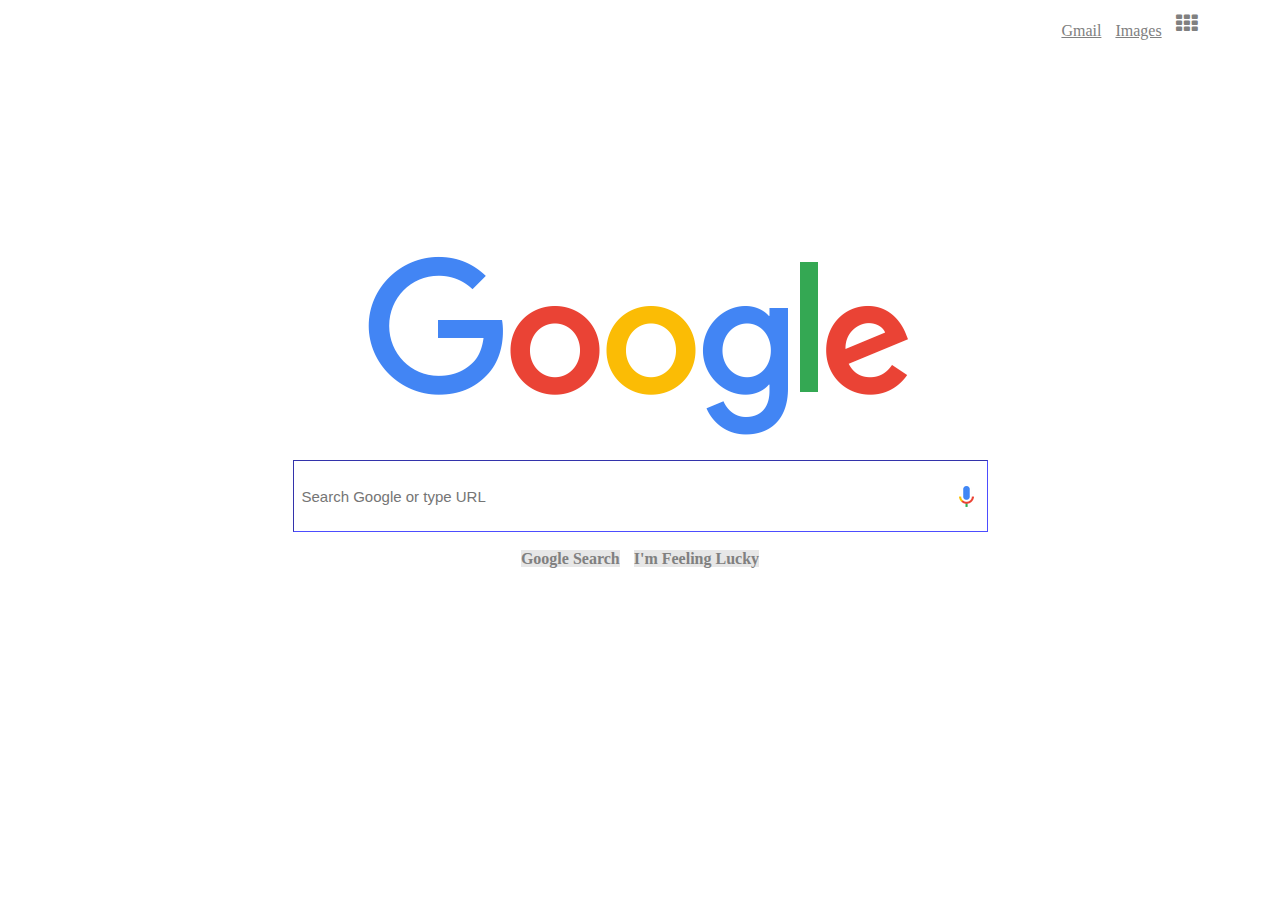
<file: index.html>
<!DOCTYPE html>
<html lang="en">

<head>
    <meta charset="utf-8">

    <title>Google</title>
    <meta name="description" content="Google">
    <meta name="Jordan Porter" content="SitePoint">
    <link rel="stylesheet" href="https://maxcdn.bootstrapcdn.com/bootstrap/3.3.6/css/bootstrap.min.css" integrity="sha384-1q8mTJOASx8j1Au+a5WDVnPi2lkFfwwEAa8hDDdjZlpLegxhjVME1fgjWPGmkzs7"
        crossorigin="anonymous">
    <link rel="stylesheet" href="https://maxcdn.bootstrapcdn.com/font-awesome/4.6.1/css/font-awesome.min.css">
    <link rel="stylesheet" type="text/css" href="google-homepage.css">
    <link rel="icon" type="image/png" href="img/google-favicon.ico">
</head>

<body>
    <nav class="Gnav">
        <a href="https://www.google.com/intl/en/mail/help/about.html" target="_blank" class="links"> Gmail</a>
        <a href="https://www.google.com/imghp?hl=en&ei=HnlbV6LOIsy2UfvNjoAE&ved=0EKouCAIoAQ" class="links"> Images</a>
        <a class="btn" href="#"><i class="fa fa-th fa-lg"></i></a>
        <a class="btn btn-primary" id="sign-in" href="https://accounts.google.com/ServiceLogin?hl=en&passive=true&continue=https://www.google.co.uk/#identifier"
            target="_blank"> Sign In</a>
    </nav>
    <div class=container id="googlecon">
        <img src="img/google-logo.png" id="google-logo" alt="google">
        <form>
            <div class="search" id="searchcon">
                <input id="search" type="text" placeholder="Search Google or type URL" autocomplete="on">
                <a href="#"><img src="img/voice-search.png" class="voiceSearch"></a>
            </div>
            <br>
            <a href="results.html" class="btn" id="btn">Google Search</a>
            <a href="https://www.google.com/doodles" class="btn" target="_blank" id="btn">I'm Feeling Lucky</a>
        </form>
    </div>
</body>

</html>
</file>
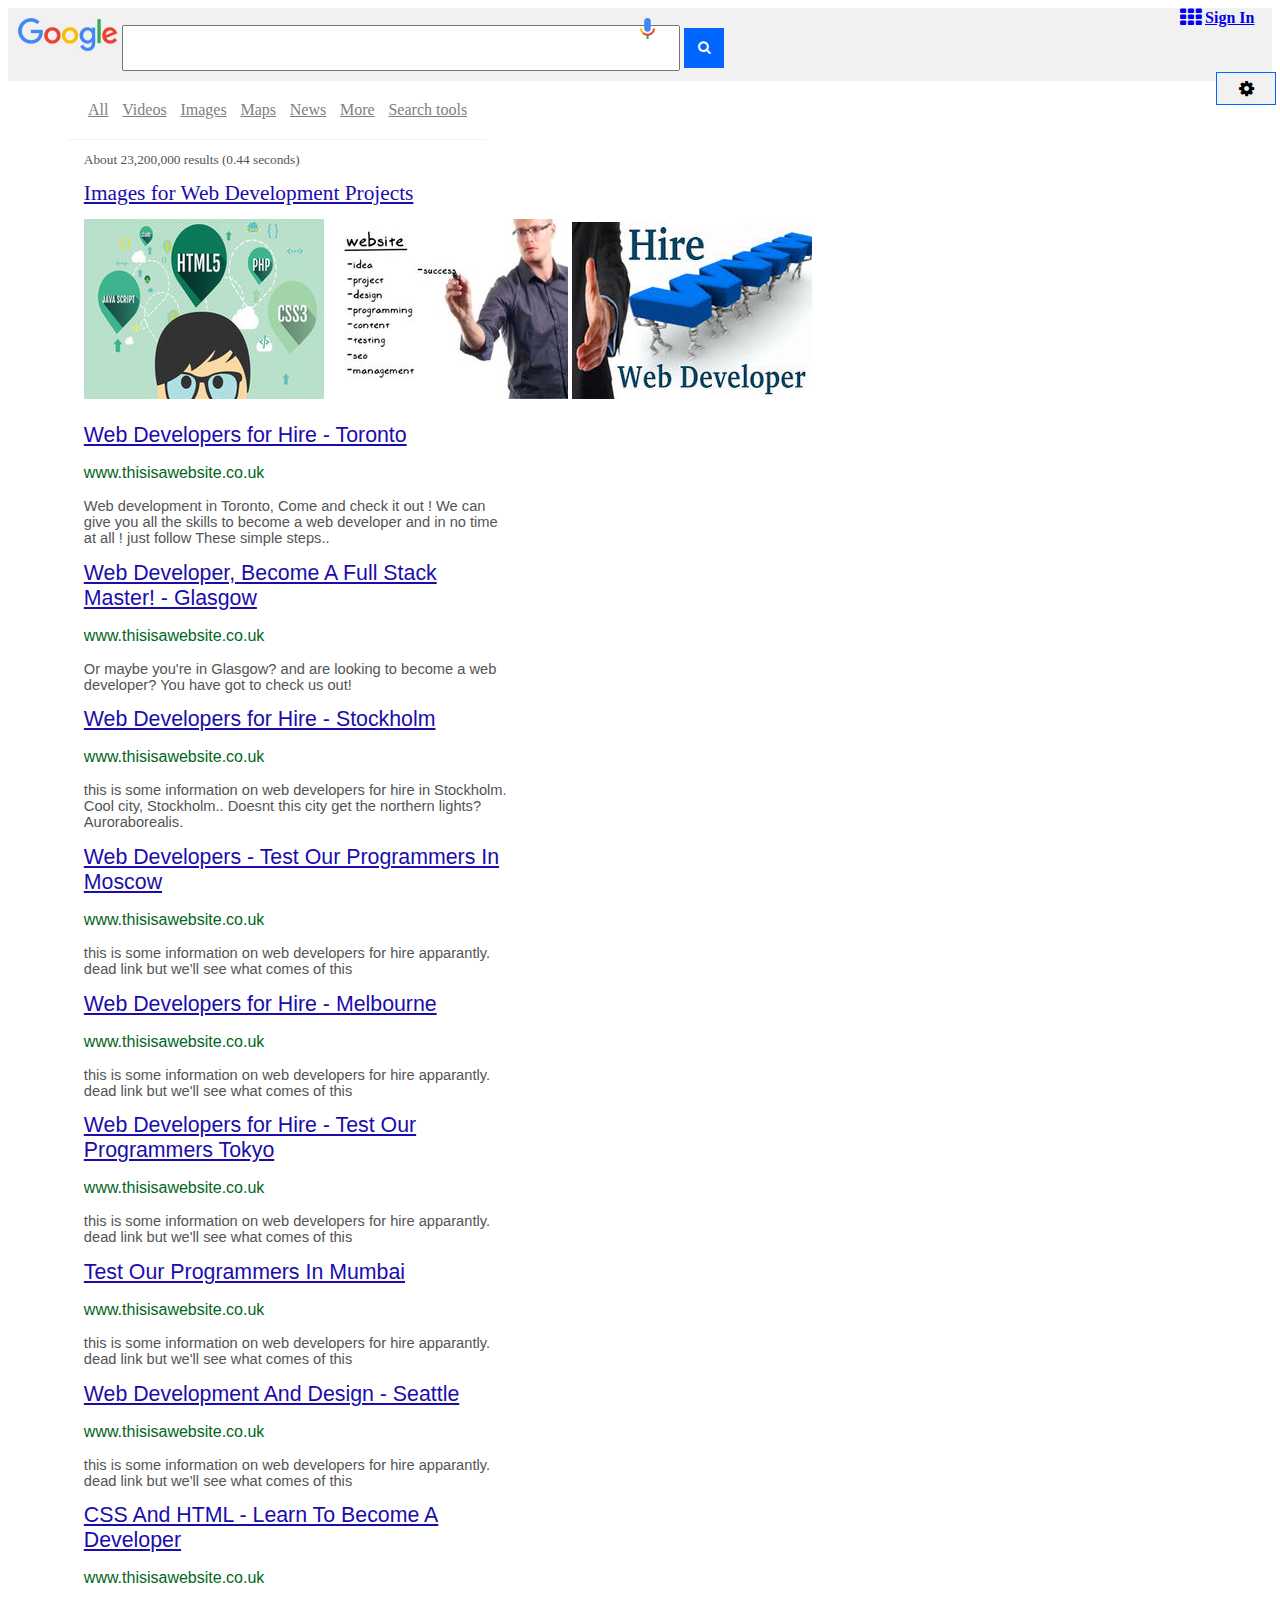
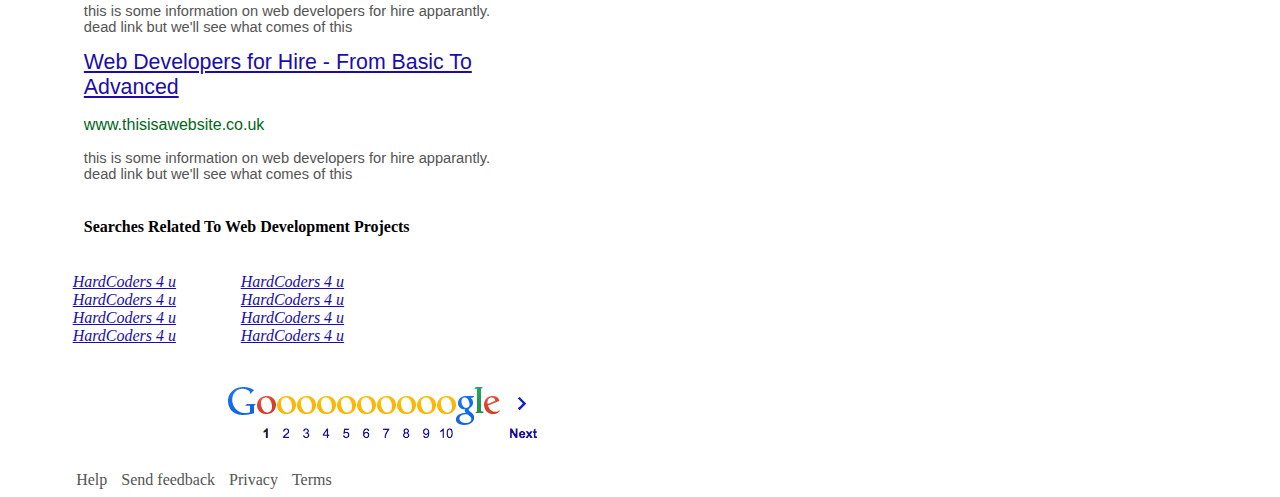
<file: results.html>
<!DOCTYPE html>

<html lang="en">

<head>
    <meta charset="utf-8">

    <title>Results - Google Search</title>
    <meta name="description" content="Google">
    <meta name="Jordan Porter" content="SitePoint">
    <link rel="stylesheet" href="https://maxcdn.bootstrapcdn.com/bootstrap/3.3.6/css/bootstrap.min.css" integrity="sha384-1q8mTJOASx8j1Au+a5WDVnPi2lkFfwwEAa8hDDdjZlpLegxhjVME1fgjWPGmkzs7"
        crossorigin="anonymous">
    <link rel="stylesheet" type="text/css" href="google-homepage.css">
    <link rel="stylesheet" href="https://maxcdn.bootstrapcdn.com/font-awesome/4.6.1/css/font-awesome.min.css">
    <link rel="icon" type="image/png" href="img/google-favicon.ico">
</head>

<body>
    <!--                                  NAVIGATION AND SEARCH BARS                      -->
    <nav class="Rnav">
        <div class="searchcon2">
            <img src="img/google-logo2.png">
            <input id="search2" type="text" placeholder="" autocomplete="on">
            <button type="submit" class="btn-search"><i class="fa fa-search"></i></button>
            <a href="#"><img src="img/voice-search.png" class="voiceSearch2"></a>
        </div>
        <div class="Rnav-btns">
                    <a class="btn" href="#"><i class="fa fa-th fa-lg"></i></a>
        <a class="btn btn-primary" id="sign-in" href="https://accounts.google.com/ServiceLogin?hl=en&passive=true&continue=https://www.google.co.uk/#identifier"
            target="_blank"> Sign In</a>
            </div>
    </nav>
    <nav class="Rnav2">
        <div class="container" id="navposition">

            <a href="#" class="active" id="navposition">All</a>
            <a href="#" id="navposition">Videos</a>
            <a href="#" id="navposition">Images</a>
            <a href="#" id="navposition">Maps</a>
            <a href="#" id="navposition">News</a>
            <a href="#" id="navposition">More</a>
            <a href="#" id="navposition">Search tools</a>

        </div>
        <div class="container" id="navposition2">
            <button type="menu" class="btn" id="btn-settings"><i class="fa fa-cog fa-lg"></i></button>
        </div>
    </nav>

    <!--                                        SEARCH RESULTS                            -->

    <p class="results"> About 23,200,000 results (0.44 seconds)</p>

    <a href="#" class="toplink search-header">Images for Web Development Projects</a>
    <br>
    <div class="images">
    <img src="img/_webdev1.jpg">
    <img src="img/_webdev3.jpg">
    <img src="img/_webdev2.jpg">
    </div>
    <div class="article" id="searchResults">
        <div class="search-results">
            <a href="#" class="toplink">Web Developers for Hire - Toronto</a>
            <p class="greenlink">www.thisisawebsite.co.uk</p>
            <p class="snippet-text">Web development in Toronto, Come and check it out ! We can give you all the skills to become a web developer
                and in no time at all ! just follow These simple steps..
            </p>
        </div>
        <div class="search-results"> <a href="#" class="toplink">Web Developer, Become A Full Stack Master! - Glasgow</a>
            <p class="greenlink">www.thisisawebsite.co.uk</p>
            <p class="snippet-text">Or maybe you're in Glasgow? and are looking to become a web developer? You have got to check us out!
            </p>
        </div>
        <div class="search-results"> <a href="#" class="toplink">Web Developers for Hire -  Stockholm</a>
            <p class="greenlink">www.thisisawebsite.co.uk</p>
            <p class="snippet-text">this is some information on web developers for hire in Stockholm. Cool city, Stockholm.. Doesnt this city get
                the northern lights? Auroraborealis.
            </p>
        </div>
        <div class="search-results"> <a href="#" class="toplink">Web Developers - Test Our Programmers In Moscow</a>
            <p class="greenlink">www.thisisawebsite.co.uk</p>
            <p class="snippet-text">this is some information on web developers for hire apparantly. dead link but we'll see what comes of this
            </p>
        </div>
        <div class="search-results"> <a href="#" class="toplink">Web Developers for Hire - Melbourne</a>
            <p class="greenlink">www.thisisawebsite.co.uk</p>
            <p class="snippet-text">this is some information on web developers for hire apparantly. dead link but we'll see what comes of this</p>
        </div>
        <div class="search-results">
            <a href="#" class="toplink">Web Developers for Hire - Test Our Programmers Tokyo</a>
            <p class="greenlink">www.thisisawebsite.co.uk</p>
            <p class="snippet-text">this is some information on web developers for hire apparantly. dead link but we'll see what comes of this</p>
        </div>
        <div class="search-results">
            <a href="#" class="toplink">Test Our Programmers In Mumbai</a>
            <p class="greenlink">www.thisisawebsite.co.uk</p>
            <p class="snippet-text">this is some information on web developers for hire apparantly. dead link but we'll see what comes of this</p>
        </div>
        <div class="search-results">
            <a href="#" class="toplink">Web Development And Design - Seattle</a>
            <p class="greenlink">www.thisisawebsite.co.uk</p>
            <p class="snippet-text">this is some information on web developers for hire apparantly. dead link but we'll see what comes of this</p>
        </div>
        <div class="search-results">
            <a href="#" class="toplink">CSS And HTML - Learn To Become A Developer</a>
            <p class="greenlink">www.thisisawebsite.co.uk</p>
            <p class="snippet-text">this is some information on web developers for hire apparantly. dead link but we'll see what comes of this</p>
        </div>
        <div class="search-results">
            <a href="#" class="toplink">Web Developers for Hire - From Basic To Advanced</a>
            <p class="greenlink">www.thisisawebsite.co.uk</p>
            <p class="snippet-text">this is some information on web developers for hire apparantly. dead link but we'll see what comes of this</p>
        </div>


    </div>
    <!--                                     RELATED SEARCH RESULTS                        -->
    <h4 class="search-header">Searches Related To Web Development Projects</h4>

    <div class="container search-related">

        <div class="related-results">
            <ul>
                <li>
                    <a class="related-links" href="#"> <em>HardCoders 4 u</em></a>
                </li>
                <li>
                    <a class="related-links" href="#"> <em>HardCoders 4 u</em></a>
                </li>
                <li>
                    <a class="related-links" href="#"> <em>HardCoders 4 u</em></a>
                </li>
                <li>
                    <a class="related-links" href="#"> <em>HardCoders 4 u</em></a>
                </li>
            </ul>
        </div>

        <div class="related-results">
            <ul>
                <li>
                    <a class="related-links" href="#"> <em>HardCoders 4 u</em></a>
                </li>
                <li>
                    <a class="related-links" href="#"> <em>HardCoders 4 u</em></a>
                </li>
                <li>
                    <a class="related-links" href="#"> <em>HardCoders 4 u</em></a>
                </li>
                <li>
                    <a class="related-links" href="#"> <em>HardCoders 4 u</em></a>
                </li>
            </ul>
        </div>


    </div>

    <img id="google-pages" src="img/google-pages.png">
    <!--                                       FOOTER LINKS ETC.                       -->
    <footer>
        <div class="breadcrumb">
            <a class="footer-options" href="#">Help</a>
            <a class="footer-options" href="#">Send feedback</a>
            <a class="footer-options" href="#">Privacy</a>
            <a class="footer-options" href="#">Terms</a>
        </div>
    </footer>
</body>

</html>
</file>
<file: google-homepage.css>
/* NOW LETS ADD SOME STYLING! */
.Gnav{
    display: flex;
    justify-content: flex-end;
    text-decoration: none;
    margin: 5px;
    color:gray;
}
.Gnav a{
   margin: 7px;
   color: gray;
}
.Gnav a#sign-in{
    color:#fff;
}
.links{
    padding-top: 7px;
}

#googlecon{
    align-content: center;
    text-align: center;
    display:flex;
    flex-flow: column wrap ;
    align-items: center;
    justify-content: center;
    height: 80vh;
}
#search{
    margin-top: 20px;
    width: 650px;
    height: 30px;
    font-size: 15px;
    border-color: #4d4dff;
    border-width: 1px;
    padding: 20px 35px 20px 8px;

}
#searchcon{
    position: relative;
}
.voiceSearch{
    position: absolute;
    right: 2%;
    top: 50%;
}
#sign-in{
    font-weight: 600;
}
#google-logo{
    width:400;
    height: 100;
  
}
img voice-search{
    margin-right:8px;
}
#btn{
    margin:20px 5px;
    text-decoration: none;
    border:none;
     background-color: #e7e7e7;
      color: gray;
      font-weight: 600;
      width: 135px;
      height: 35px;
}
#btn:hover{
    background-color: #f5f5ef;
    color: black;
    border: 1px,none, darkgray ;
}

/* RESULTS PAGE CSS */

.Rnav{
    text-decoration: none;
    padding: 10px 0px 10px 10px;
    background-color:#f1f1f1;
    
}
#search2{
    height: 40px;
    width: 550px;
    margin: 0px;
}
.Rnav2{
    text-decoration: none;
    padding: 20px;
    border-bottom: 1px solid #f5f5ef;
    border-width: 100%;
    color: gray;
    list-style-type: none;
     flex-direction: flex-start;
    width: 30%;
    margin-left: 60px;

}
.Rnav2 a{
    color: gray;
    display: flex;
   
}
.Rnav-btns{
    position:absolute;
    right: 2%;
    top: 1%;
}

#navposition{
        display:flex;
        flex-direction: flex-start;
        justify-content: space-between;
        max-width: 550px;
        
}
#navposition2{
        position: absolute;
        left: 95%;
        top: 8%;
}
.results{
    margin-top:1%;
    margin-left: 6%;
    font-size: 10pt;
    color:#545454;
}
.images{
    margin-top:1%;
    margin-left: 6%;
    
}
       

.btn-search{
    height:40px;
    text-decoration: none;
    background-color: #0066ff;
    color:white;
    width: 40px;
    border: none;

}
#btn-settings{
    width: 60px;
    height: 33px;
    background-color: #f1f1f1;
    border: 1px solid #0066ff ;
    padding: 5px; 
}
#searchcon2{
    position: relative;
    
}
#searchResults{
    display:flex;
    flex-direction: column;
    margin: 20px 0px;
    font-family: Arial, Helvetica, sans-serif;
    max-width: 40%;
}
.search-results{
        margin-left: 15%;
}
ul{
    list-style-type: none;
}
.footer-options:nth-child(1){
    margin-left: 5%;
}
.footer-options{
    padding:5px;
    text-decoration: none ;
    color:#545454;
}
.footer-options:hover{
    color: #404040;
}

.search-related{
    display:flex;
    flex-direction: flex-start;
    margin-right: 35% ;
}
.related-results{
    flex-direction: column;
    margin-left: 3%;
}
#google-pages{
    margin-left: 15% ;
    padding: 20px;
}
.toplink{
    font-size: 16pt ;
    color: #1a0dab
}
.greenlink{
    font-size: 12pt;
    color:#006621;
}
.snippet-text{
    font-size: 11pt;
    color:#545454
}
.related-links{
    color:#1a0dab;
    
}
.search-header{
    margin-left:6%;
}.voiceSearch2{
    position: absolute;
    top:2%;
    left:640px;
    
}
</file>
